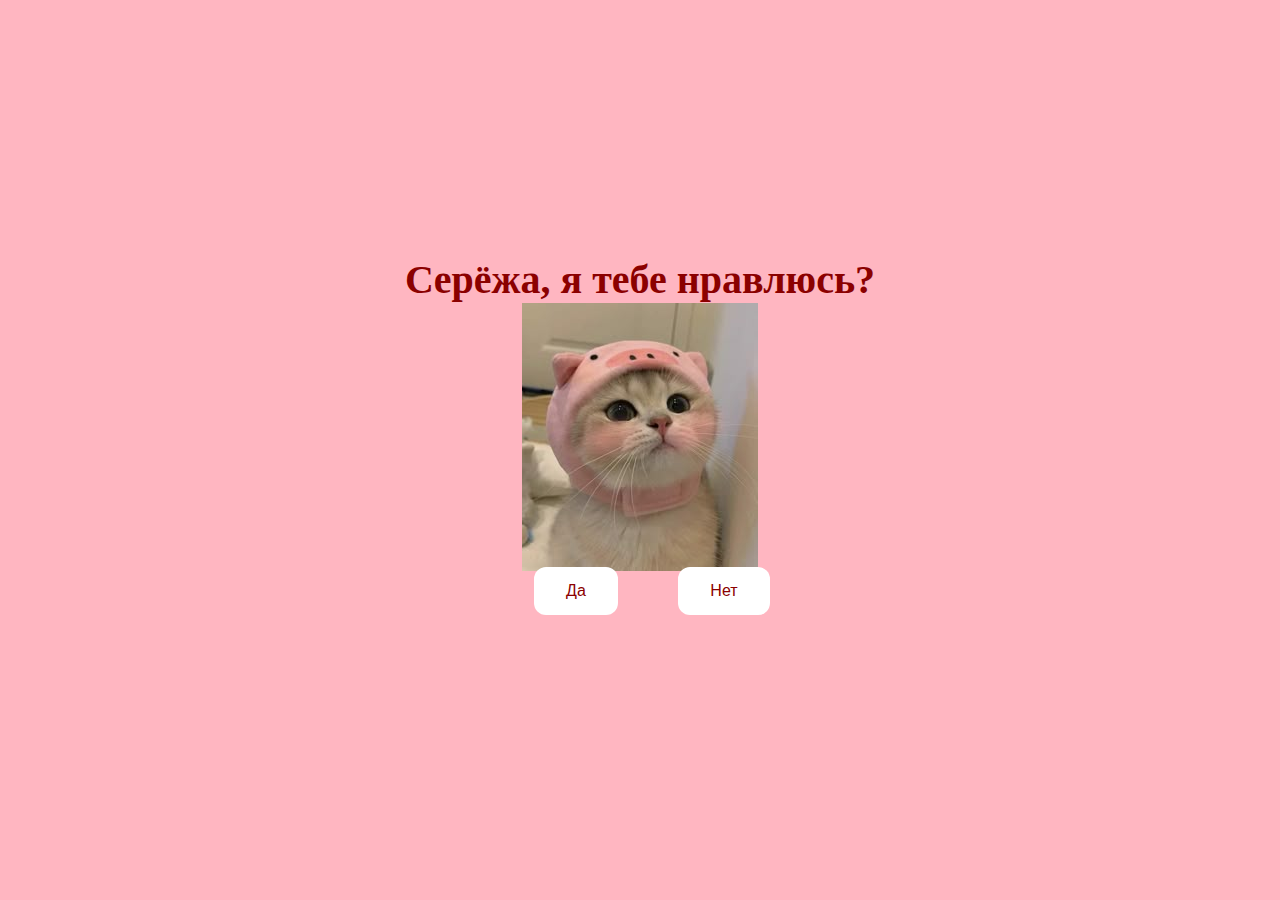
<file: index.html>
<!DOCTYPE html>
<html lang="ru">
<head>
  <meta charset="UTF-8">
  <meta name="viewport" content="width=device-width, initial-scale=1.0">
  <title>Damn</title>
  <link rel="stylesheet" href="style.css">
</head>
<body>
  <div class="container">
    <div>
      <h1 class="header_text">Cерёжа, я тебе нравлюсь?</h1>
    </div>
    <div class="gif_container">
      <img src="img/pic.jpg" alt="Cute cat">
    </div>
    <div class="buttons">
      <button class="btn" id="Btn_yes" onclick="nextPage()">Да</button>
      <button class="btn" id="Btn_no" onmouseover="moveButton()" onclick="moveButton()">Нет</button>
      <script>
        function nextPage(){
          window.location.href="YesPage.html";
        }

        function moveButton(){
          var x=Math.random()*(window.innerWidth-document.getElementById('Btn_no').offsetWidth)-85;
          var y=Math.random()*(window.innerHeight-document.getElementById('Btn_no').offsetHeight)-48;
          document.getElementById('Btn_no').style.left=`${x}px`;
          document.getElementById('Btn_no').style.top=`${y}px`;

        }
      </script>
    </div>
  </div>
</body>
</html>
</file>
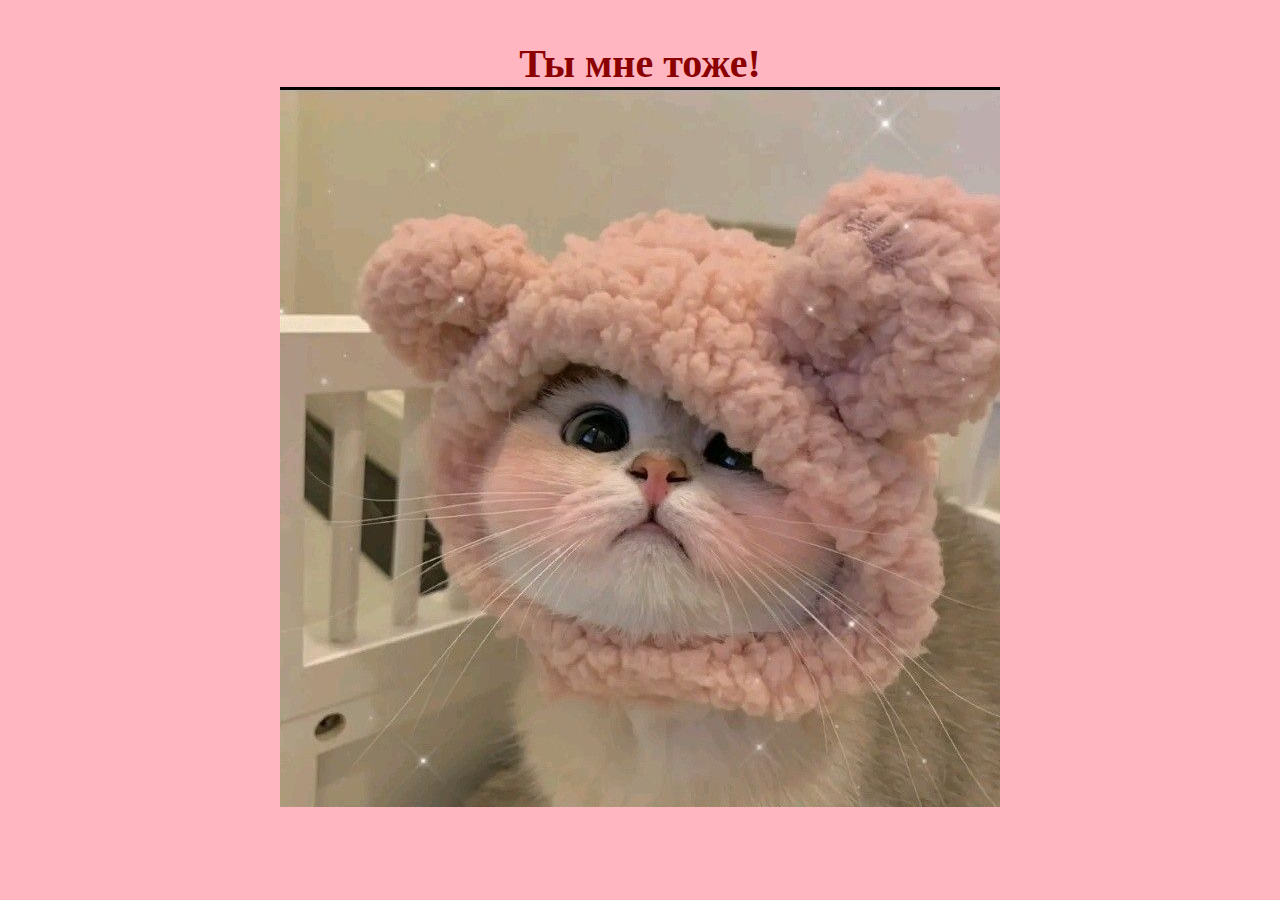
<file: YesPage.html>
<!DOCTYPE html>
<html lang="ru">
<head>
  <meta charset="UTF-8">
  <meta name="viewport" content="width=device-width, initial-scale=1.0">
  <title>Ура!</title>
  <link rel="stylesheet" href="style.css">
</head>
<body>
  <div class="container">
    <div>
      <h1 class="header_text">Ты мне тоже!</h1>
    </div>
    <div class="gif_container">
      <img src="img/pic2.jpg" alt="happy cat">
    </div>
  </div>
</body>
</html>
</file>
<file: style.css>
body{
	display: flex;
	justify-content: center;
	align-items: center;
	height: 90vh;
	background-color: #FFB6C1;
}

#Btn_no{
	position: absolute;
	margin-left: 150px;
	transition: 0.5s;
}

#Btn_yes{
	position: absolute;
	margin-right: 150px;
}

.header_text{
	font-family: 'Comic Sans MS';
	font-size: 40px;
	font-weight: bold;
	color: #8B0000;
	text-align: center;
	margin-top: 20px;
	margin-bottom: 0;
}

.buttons{
	display: flex;
	flex-direction: row;
	justify-content: center;
	align-items: center;
	margin-top: 20px;
	margin-left: 20px;
}

.btn{
	background-color: #FFFFFF;
	color: #8B0000;
	padding: 15px 32px;
	text-align: center;
	display: inline-block;
	font-size: 16px;
	margin: 4px 2px;
	cursor: pointer;
	border: none;
	border-radius: 12px;
	transition: background-color 0.3s ease;
}

.gif_container{
	display: flex;
	justify-content: center;
	align-items: center;
}

@media only screen and (max-width: 320px) and (max-height: 568px){
	body{
		height: 100vh;
	}

	.header_text{
		font-size: 20px;
	}

	.img{
		height: 60vh;
	}

	.btn{
		padding: 10px 18px;
		font-size: 12px;
	}
}
</file>
